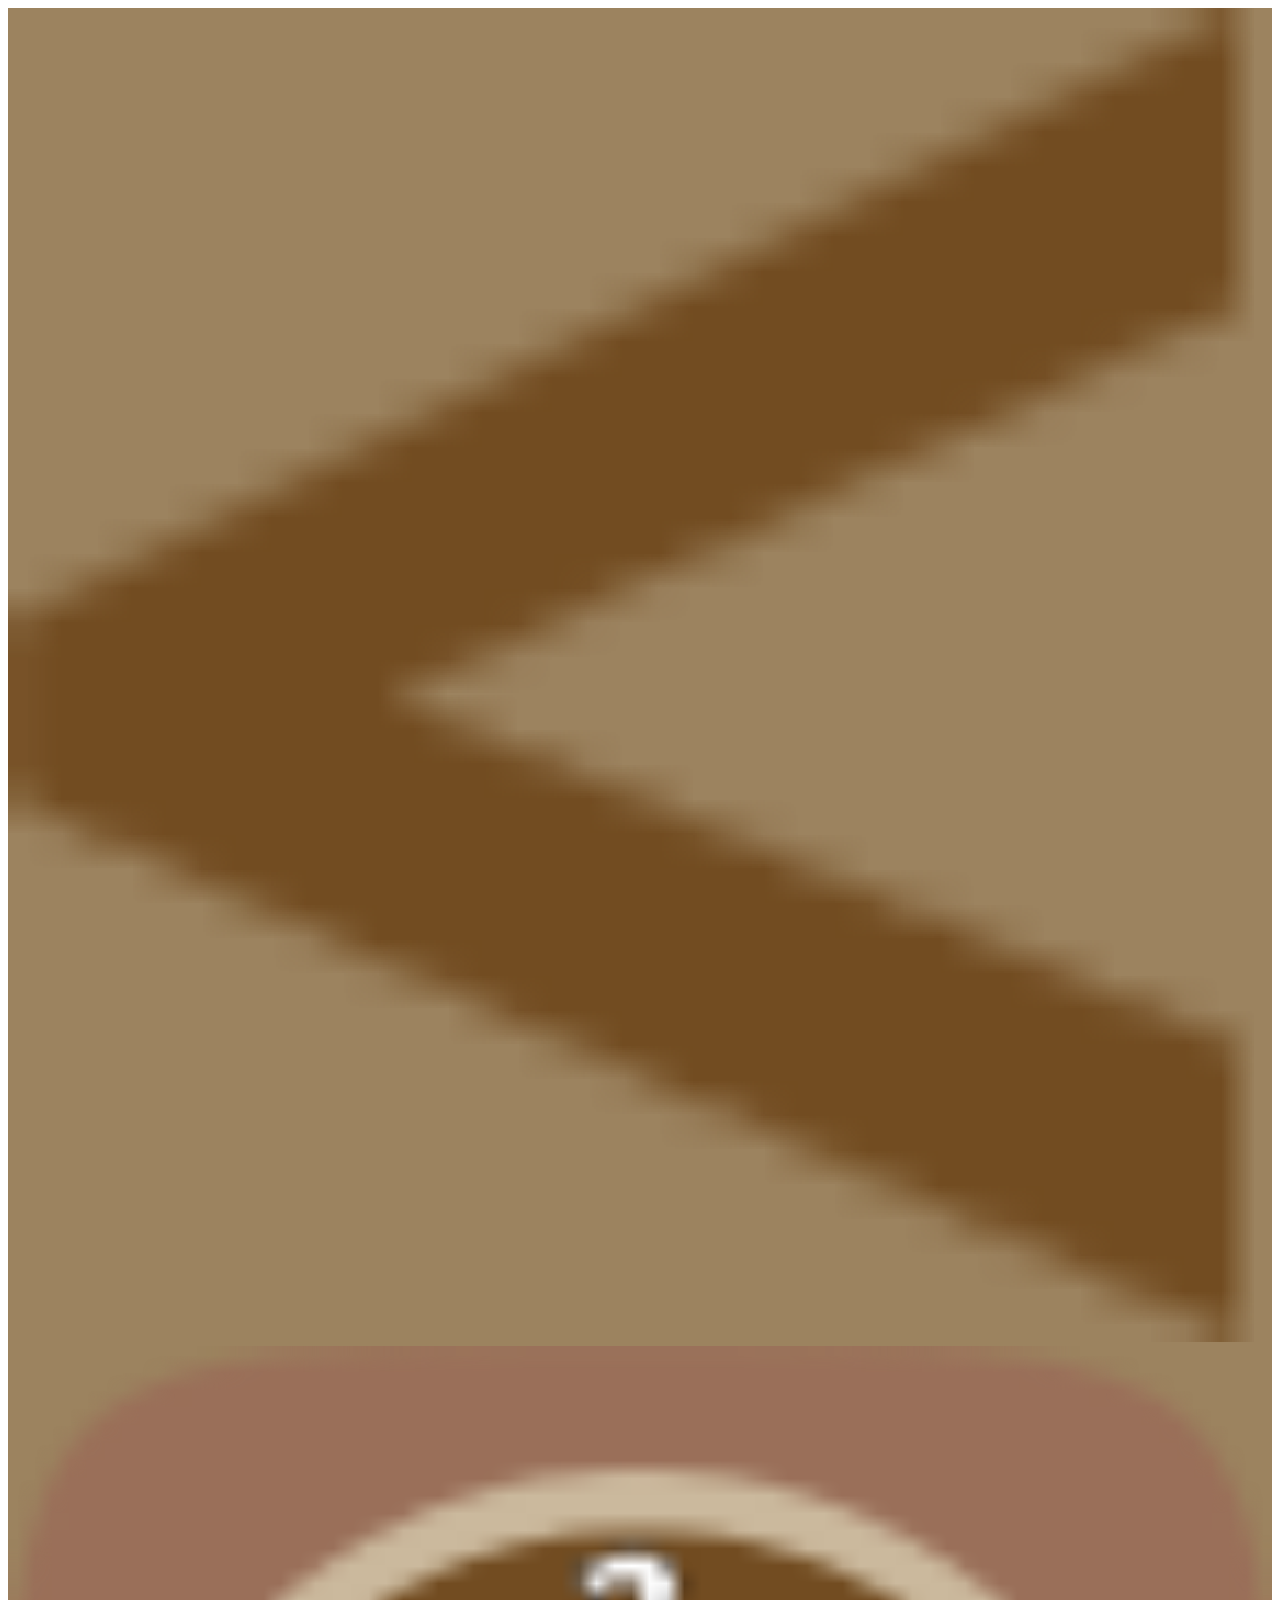
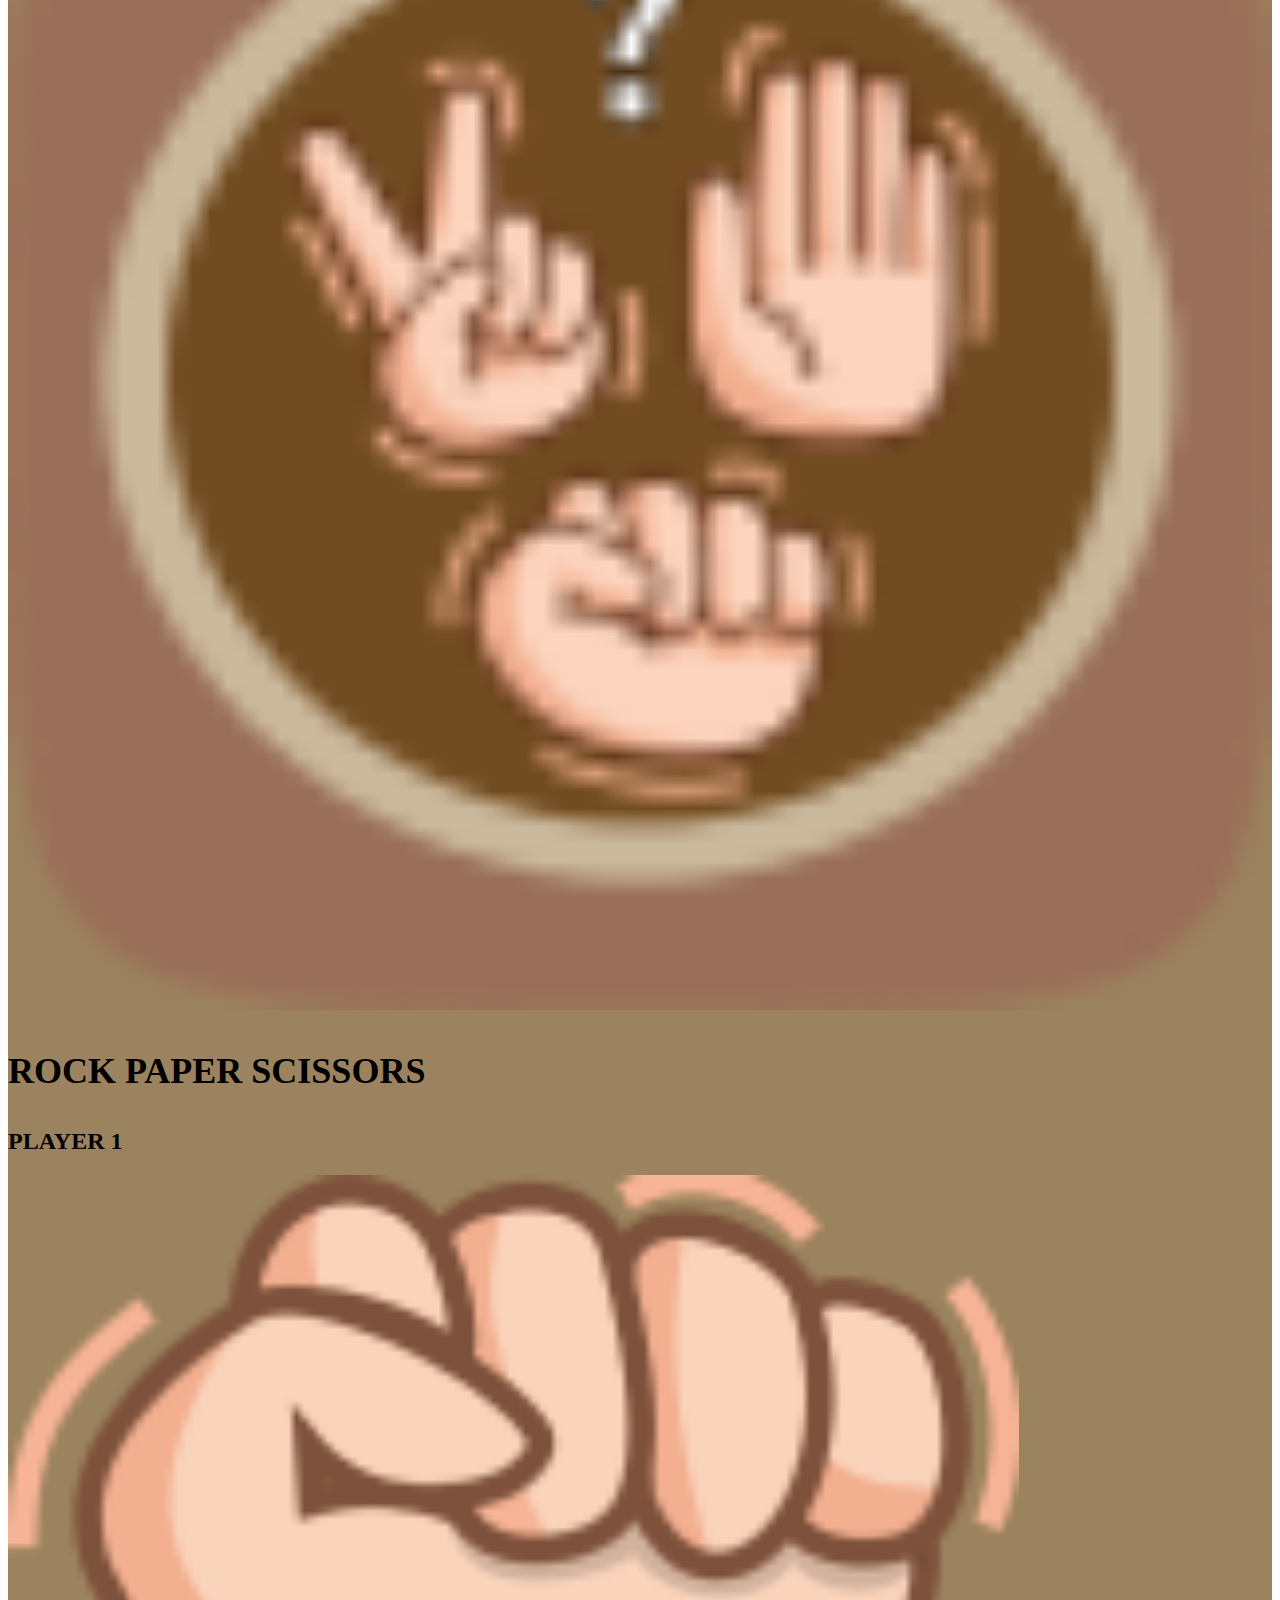
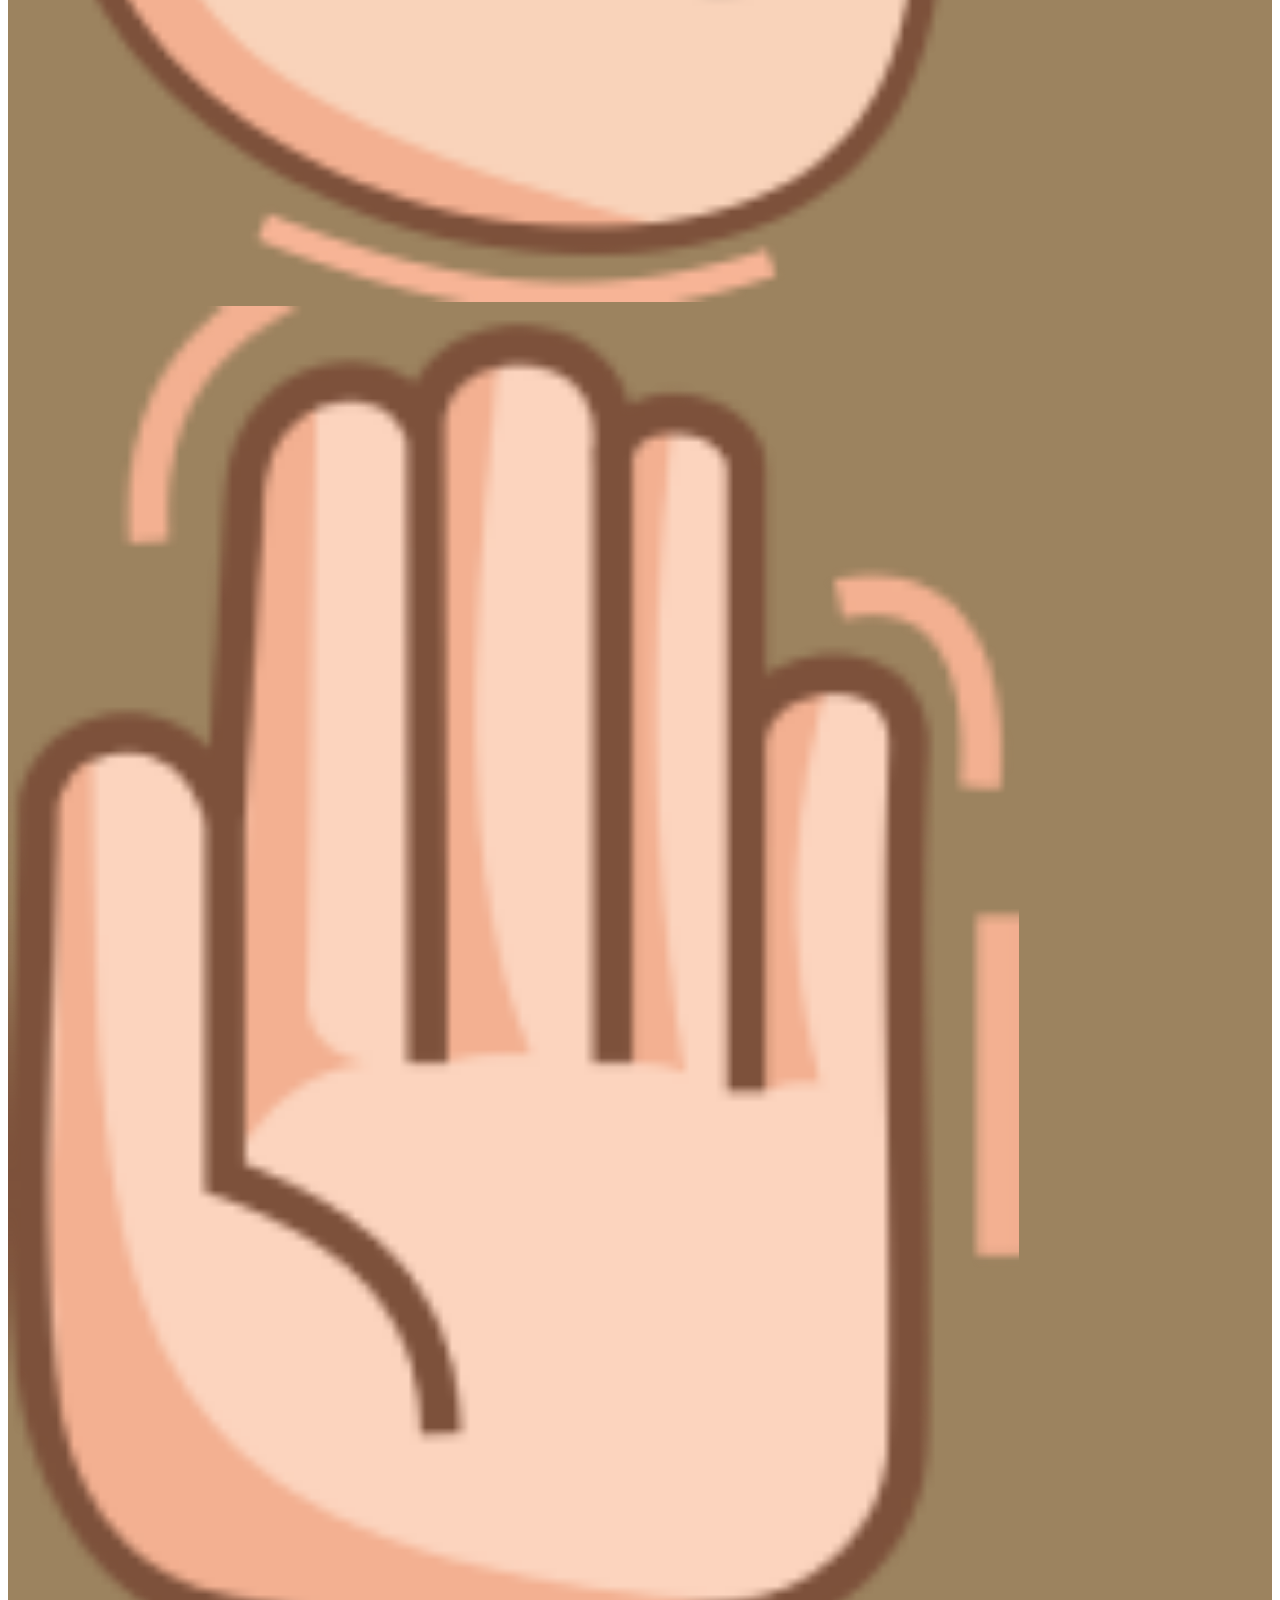
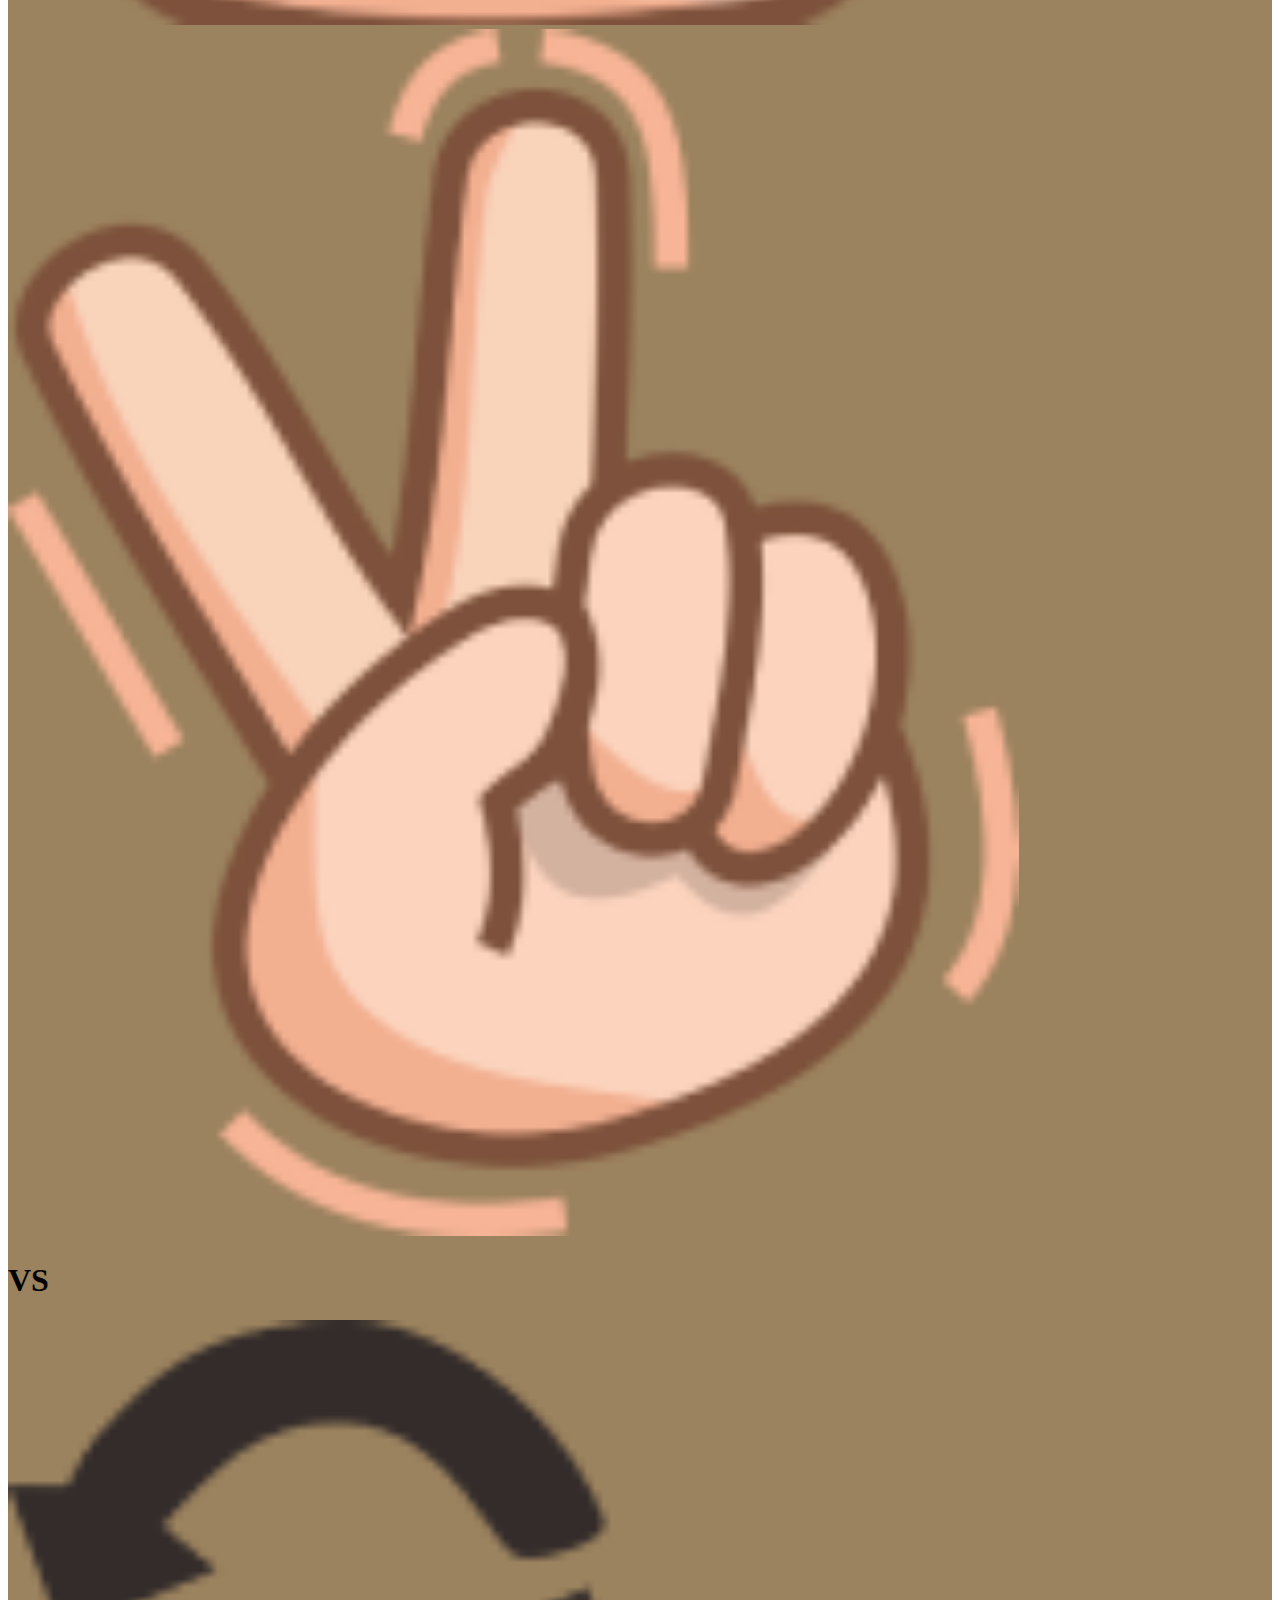
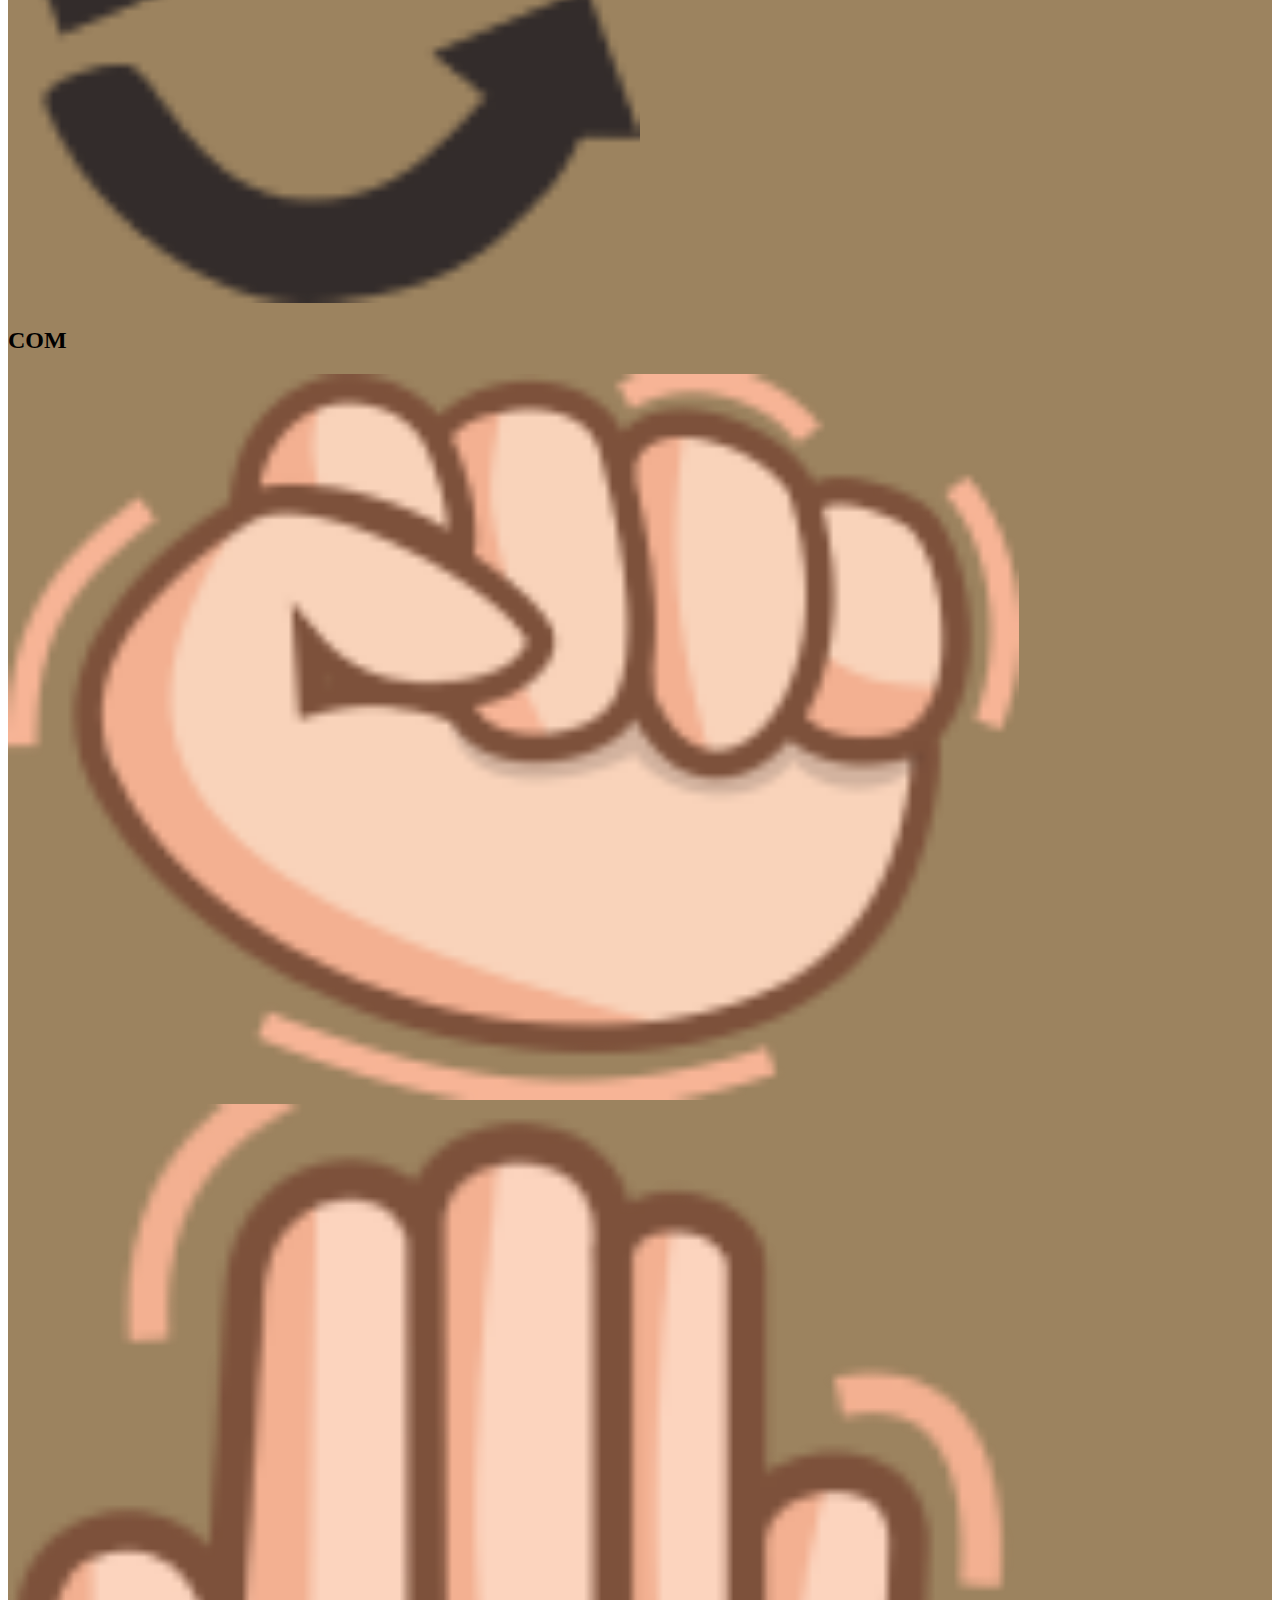
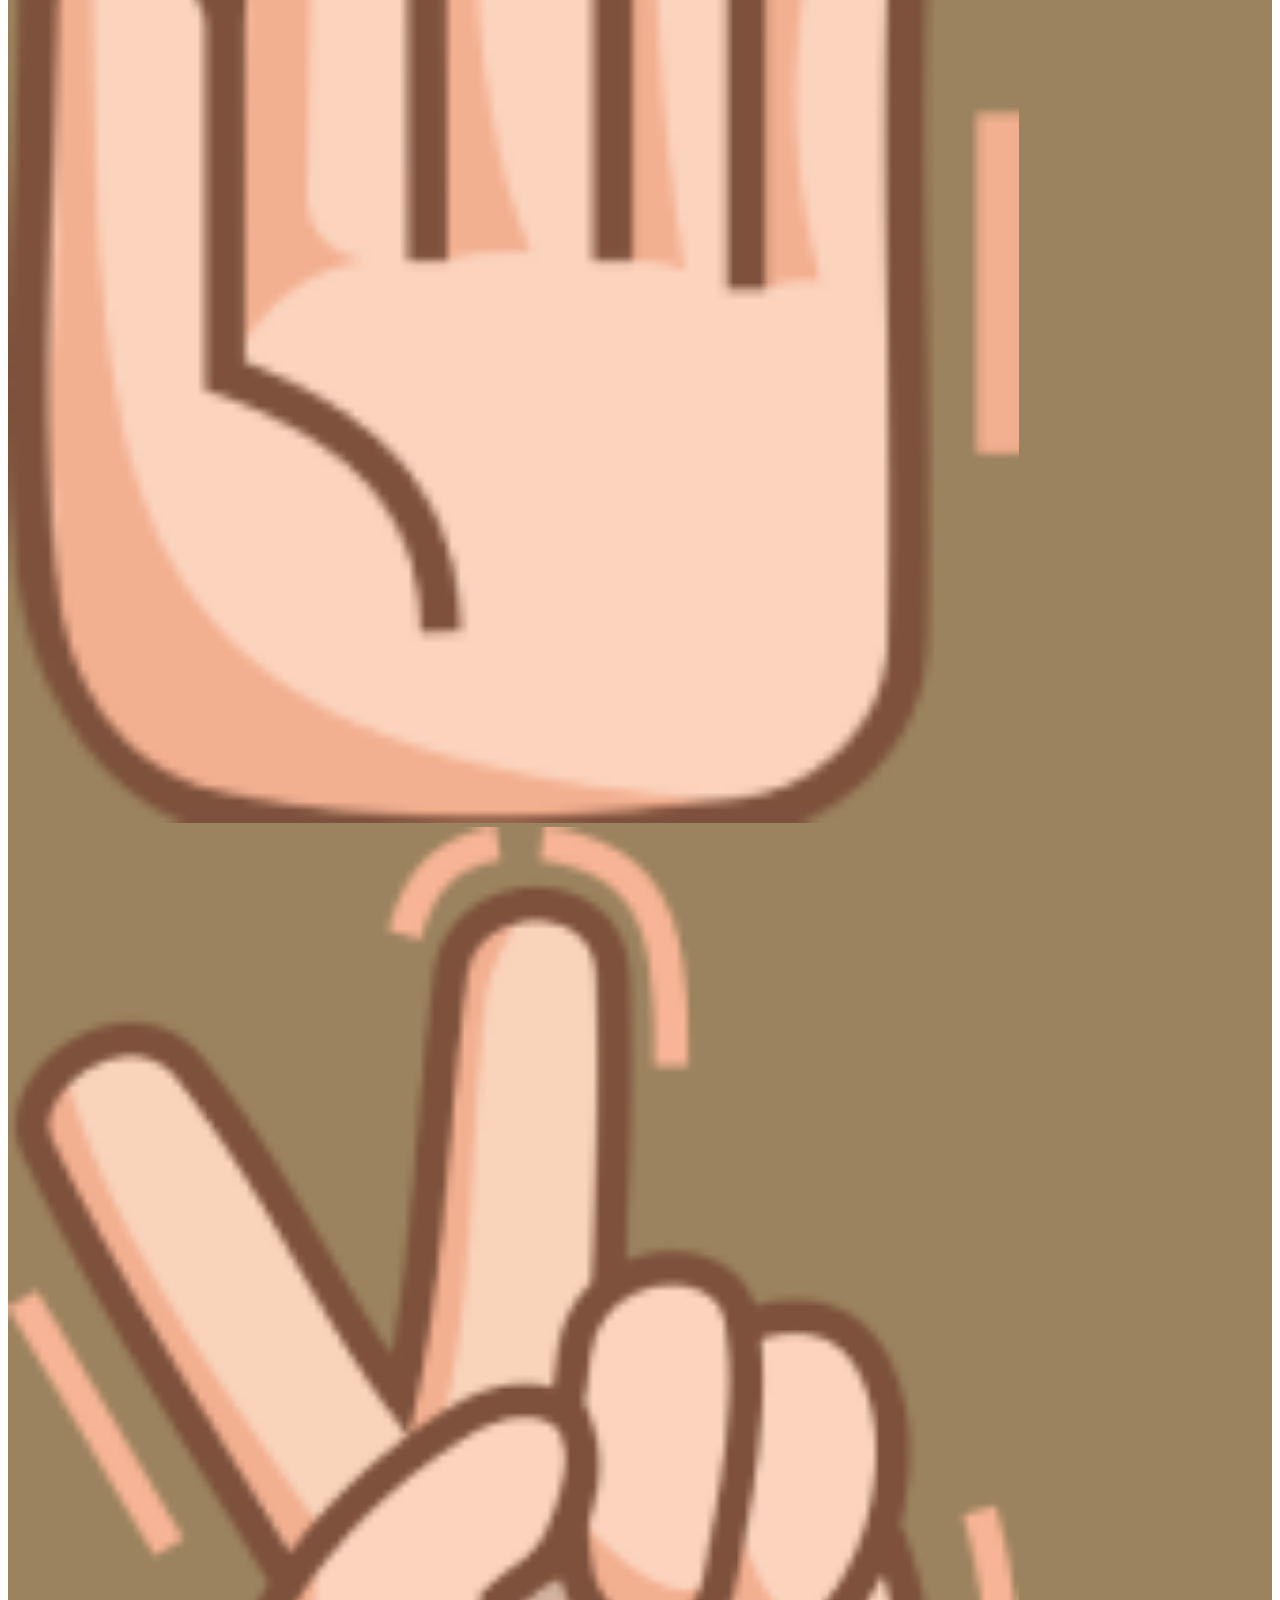
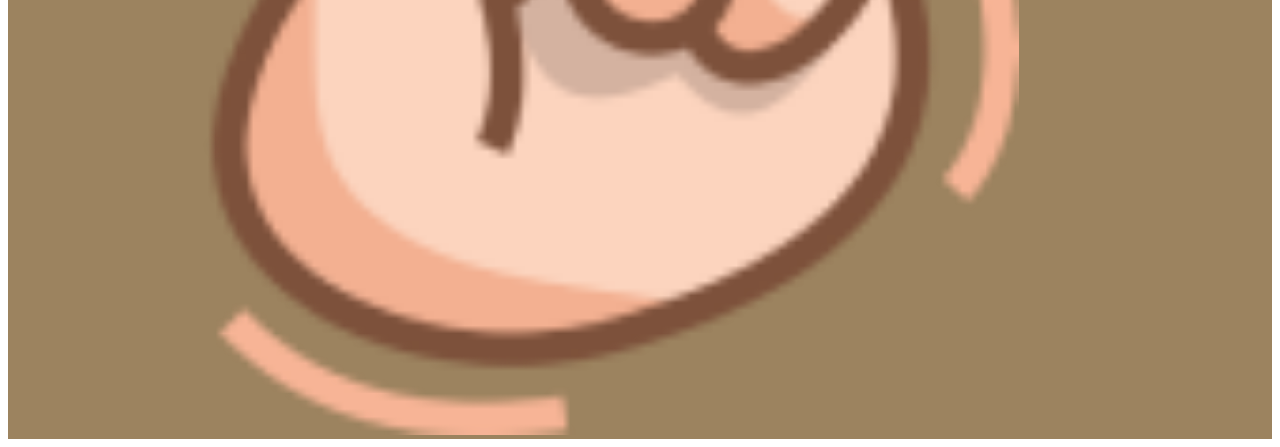
<file: games.html>
<!DOCTYPE html>
<html lang="en">
<head>
    <meta charset="UTF-8">
    <meta http-equiv="X-UA-Compatible" content="IE=edge">
    <meta name="viewport" content="width=device-width, initial-scale=1.0">

    <link href="https://cdn.jsdelivr.net/npm/bootstrap@5.0.2/dist/css/bootstrap.min.css" rel="stylesheet" integrity="sha384-EVSTQN3/azprG1Anm3QDgpJLIm9Nao0Yz1ztcQTwFspd3yD65VohhpuuCOmLASjC" crossorigin="anonymous">
    <link rel="stylesheet" href="public/css/games.style.css">
    <title>Rock Paper Scissors</title>
</head>
<body>
    <div class="bg-fs bg-brown pt-2">
        <div class="container test">
            <div class="row row-cols-auto align-items-center test">
                <div class="col test ">
                    <a href="index.html">
                        <img class="w-nav" src="public/images/brackets.png" alt="Bracket">
                    </a>
                </div>
                <div class="col test">
                    <img class="w-nav" src="public/images/logo.png" alt="Logo">
                </div>
                <div class="col test">
                    <h3 class="fs text-warning">ROCK PAPER SCISSORS</h3>
                </div>
            </div>
            <div class="row test">
                <div class="col-5 test">
                    <div class="row test d-flex justify-content-center py-1">
                        <h2 class="text-center fs-1">PLAYER 1</h2>
                    </div>
                    <div class="row test d-flex justify-content-center py-1">
                        <div class="col-lg-4 col-10 test p-3 bg-icon" id="player-rock" title="rock">
                            <a class=" d-flex justify-content-center">
                                <img class="w-flex" src="public/images/batu.png" alt="Batu">                            
                            </a>
                        </div>
                    </div>
                    <div class="row test d-flex justify-content-center py-1">
                        <div class="col-lg-4 col-10 test p-3 bg-icon" id="player-paper" title="paper">
                            <a class="d-flex justify-content-center">
                                <img class="w-flex" src="public/images/kertas.png" alt="Kertas">                            
                            </a>
                        </div>
                    </div>
                    <div class="row test d-flex justify-content-center py-1">
                        <div class="col-lg-4 col-10 test p-3 bg-icon" id="player-scissors" title="scissors">
                            <a class="d-flex justify-content-center">
                                <img class="w-flex" src="public/images/gunting.png" alt="Gunting">                            
                            </a>
                        </div>
                    </div>
                </div>
                <div class="col-2 test">
                    <div class="row test d-flex justify-content-center py-md-5 my-md-5 py-lg-4 my-lg-5">
                        <!-- KOSONG -->
                    </div>
                    <div class="row test d-flex justify-content-center py-md-0 my-md-0 py-4 my-4">
                        <!-- KOSONG -->
                    </div>
                    <div class="row test d-flex justify-content-center py-5 my-5" id="game-result">
                        <h1 class="text-danger text-center fw-bold fs-1">VS</h1>
                    </div>
                    <div class="row test d-flex justify-content-center py-xl-4 my-xl-4 py-0 my-0">
                        <!-- KOSONG -->
                    </div>
                    <div class="row test d-flex justify-content-center py-md-5 my-md-5 py-lg-2 my-lg-2 py-0 my-0 py-xl-0 my-xl-0">
                        <!-- KOSONG -->
                    </div>
                    <div class="row test d-flex justify-content-center py-5" id="refresh-game">
                        <a class="d-flex justify-content-center">
                            <img class="w-refresh" src="public/images/refresh.png" alt="refresh">                            
                        </a>
                    </div>
                </div>
                <div class="col-5 test">
                    <div class="row test d-flex justify-content-center py-1">
                        <h2 class="text-center fs-1">COM</h2>
                    </div>
                    <div class="row test d-flex justify-content-center py-1">
                        <div class="col-lg-4 col-10 test p-3" id="com-rock" title="rock">
                            <a class=" d-flex justify-content-center">
                                <img class="w-flex" src="public/images/batu.png" alt="Batu">                            
                            </a>
                        </div>
                    </div>
                    <div class="row test d-flex justify-content-center py-1">
                        <div class="col-lg-4 col-10 test p-3" id="com-paper" title="paper">
                            <a class="d-flex justify-content-center">
                                <img class="w-flex" src="public/images/kertas.png" alt="Kertas">                            
                            </a>
                        </div>
                    </div>
                    <div class="row test d-flex justify-content-center py-1">
                        <div class="col-lg-4 col-10 test p-3" id="com-scissors" title="scissors">
                            <a class="d-flex justify-content-center">
                                <img class="w-flex" src="public/images/gunting.png" alt="Gunting">                            
                            </a>
                        </div>
                    </div>
                </div>
            </div>
        </div>
    </div>
    <script src="https://cdn.jsdelivr.net/npm/bootstrap@5.0.2/dist/js/bootstrap.bundle.min.js" integrity="sha384-MrcW6ZMFYlzcLA8Nl+NtUVF0sA7MsXsP1UyJoMp4YLEuNSfAP+JcXn/tWtIaxVXM" crossorigin="anonymous"></script>
    <script src="public/js/script.js"></script>
</body>
</html>
</file>
<file: public/css/games.style.css>
.mz{
    margin: 0;
}

.pz{
    padding: 0;
}

.bg-fs{
    min-height: 100vh;
    width: 100%;
}

.bg-brown{
    background-color: #9C835F;
}

/* .test{
    border: 1px solid red;
} */

.w-flex{
    width: 75%;
}

.w-refresh{
    width: 100%;
}

.w-nav{
    width: 50%;
}

.fs{
    font-size: 16px;
}

.fs-m{
    font-size: 18px;
}

.bg-active, .bg-icon:hover{
    background-color: #C4C4C4;
    border-radius: 30px;
}

.bg-win{
    background-color: #4C9654;
    border-radius: 10px;
    animation: fadeIn 1s;
}

.bg-draw{
    background-color: #035B0C;
    border-radius: 10px;
    animation: fadeIn 1s;
}

.unhidden{
    display: block;
}

.hidden{
    display: none;
    position: relative;
    right: 100%;
    transform: rotate(-30deg);
    width: 400%;
}

.rotate{
    animation: rotation 4s infinite linear;
}

@keyframes rotation {
    from{
        transform: rotate(0deg);
    }
    to{
        transform: rotate(359deg);
    }
}

.fade-out{
    animation: fadeOut 0.5s;
}

@keyframes fadeOut {
    0%{
        opacity: 1;
    }
    100%{
        opacity: 0;
    }   
}

@keyframes fadeIn {
    0%{
        opacity: 0;
    }
    100%{
        opacity: 1;
    }
}

/* Small devices (landscape phones, 576px and up) */
@media (min-width: 576px) { 
    .w-flex{
        width: 80%;
    }

    .w-nav{
        width: 100%;
    }

    .fs{
        font-size: 36px;
    }

}

/* Medium devices (tablets, 768px and up) */
@media (min-width: 768px) { 
    .w-flex{
        width: 80%;
    }
    .hidden{
        display: none;
        position: relative;
        right: 30%;
        transform: rotate(-30deg);
        width: 200%;
    }
    .fs-m{
        font-size: 28px;
    }
}

/* Large devices (desktops, 992px and up) */
@media (min-width: 992px) { 
    .w-flex{
        width: 100%;
    }
    .w-refresh{
        width: 50%;
    }
    .hidden{
        display: none;
        position: relative;
        right: 20%;
        transform: rotate(-30deg);
        width: 170%;
    }
}

/* Extra large devices (large desktops, 1200px and up) */
@media (min-width: 1200px) { 
    .w-flex{
        width: 80%;
    }
    .unhidden{
        display: none;
    }
    .hidden{
        display: block;
        position: relative;
        right: 0%;
        left: 5%;
        transform: rotate(-30deg);
        width: 100%;
    }
}
</file>
